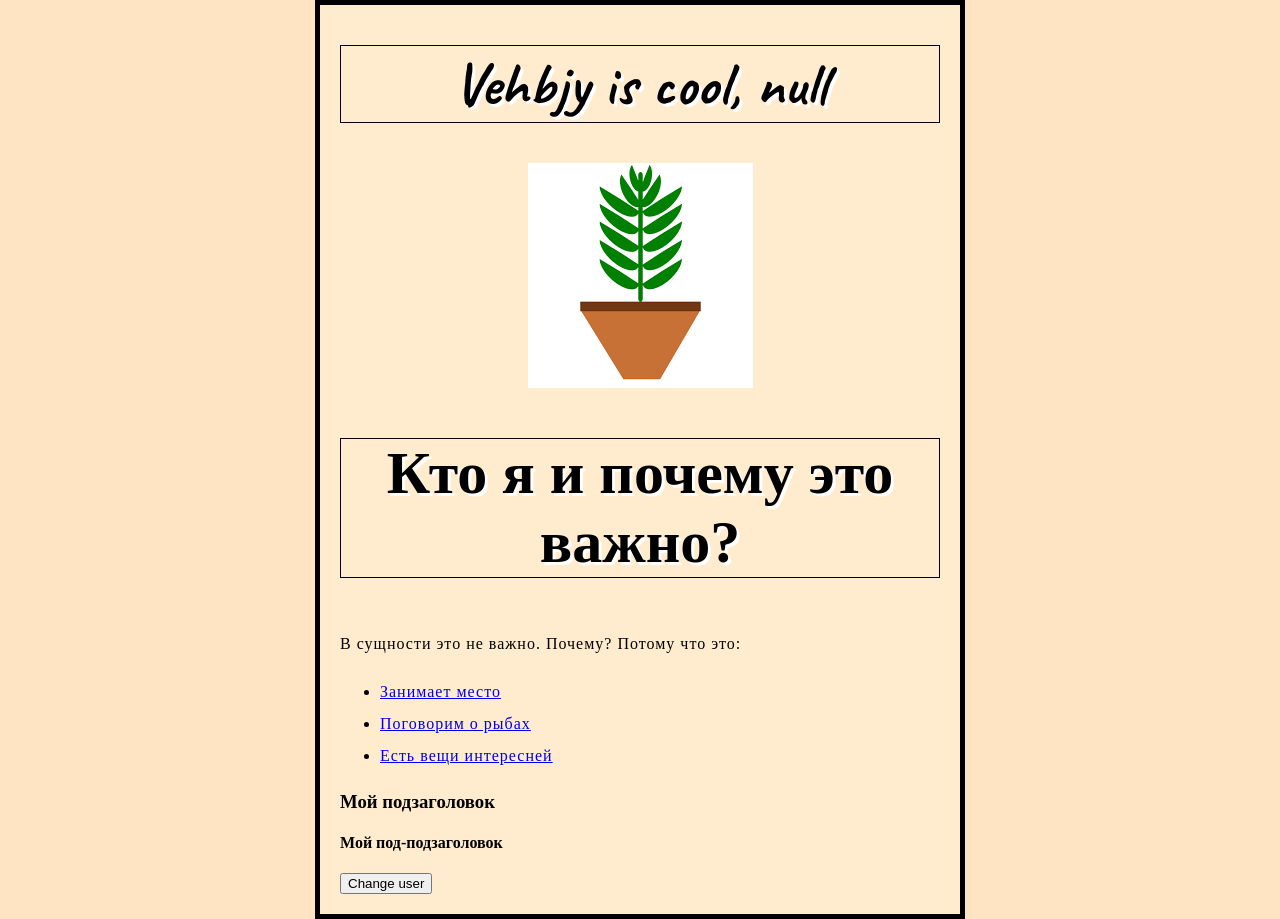
<file: index.html>
<!doctype html>
<html>
  <head>
    <meta charset="utf-8" />
    <title>Немного о Vehbjy</title>
    <link href="styles/styles.css" rel="stylesheet" type="text/css" />
    <link rel="preconnect" href="https://fonts.googleapis.com">
    <link rel="preconnect" href="https://fonts.gstatic.com" crossorigin>
    <link href="https://fonts.googleapis.com/css2?family=Caveat:wght@400..700&display=swap" rel="stylesheet">
  </head>
  <body>
    <h1 class="caveat-Ummu">Я есть Vehbjy</h1>
    
    <img src="images\images.png" alt="Моё тестовое изображение" />

    <h2>Кто я и почему это важно?</h2>
    <p>В сущности это не важно. Почему? Потому что это:</p>
    <ul>
        <li><a href="https://vehbjy.neocities.org/">Занимает место</a></li>
        <li><a href="pages/creations/ummu-nortis.html">Поговорим о рыбах</a></li>
        <li><a href="https://github.com/Vehbjy">Есть вещи интересней</a></li>
    </ul>
    <h3>Мой подзаголовок</h3>
    <h4>Мой под-подзаголовок</h4>
    
    <button>Change user</button>
    <script src="scripts/main.js"></script>
  </body>
</html>
</file>
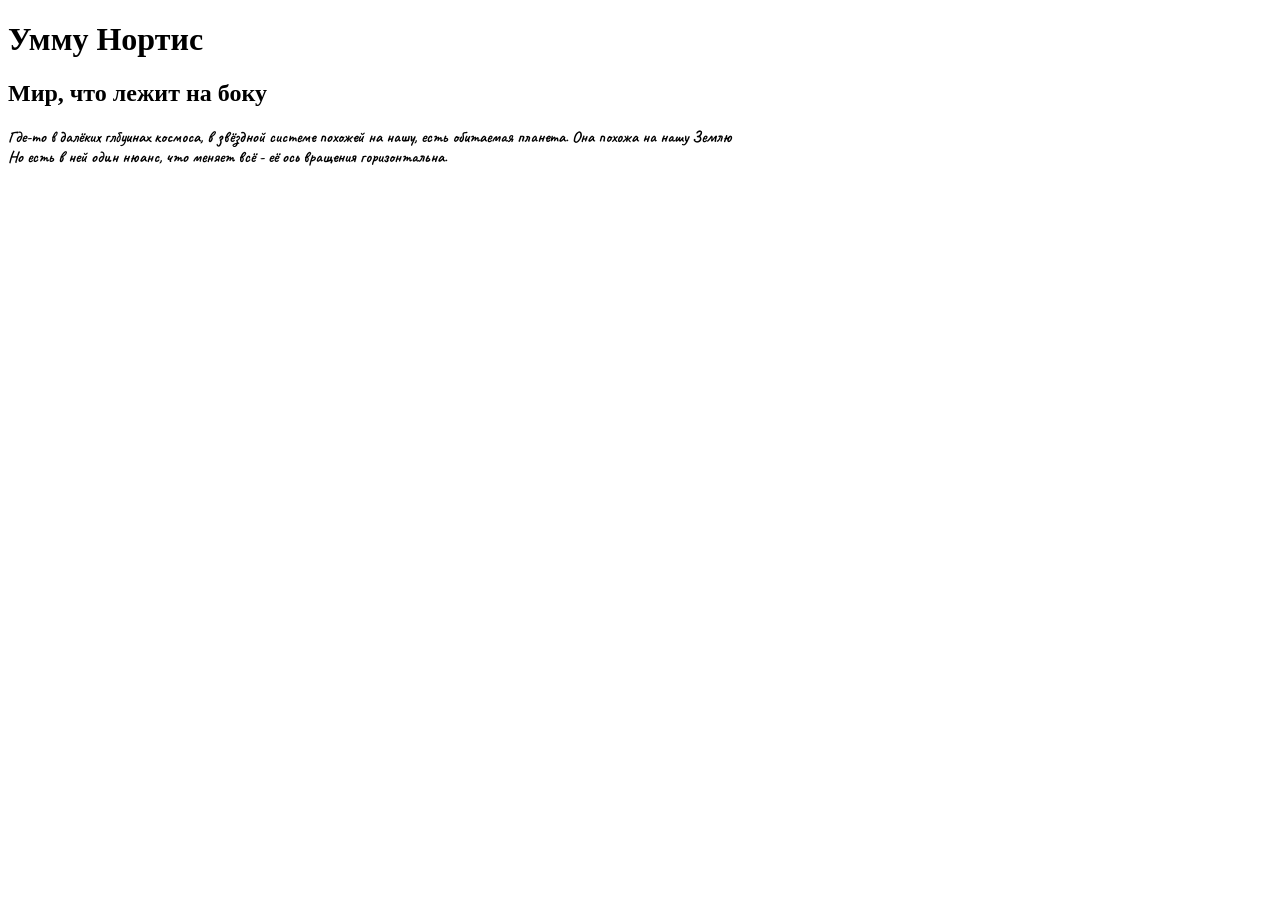
<file: pages/creations/ummu-nortis.html>
<!DOCTYPE html>
<html>
    <head>
        <meta charset="utf-8" />
        <title>Умму Нортис</title>
        <link href="../../styles/styles-ummu-nortis.css" rel="stylesheet" type="text/css" />
        <link rel="preconnect" href="https://fonts.googleapis.com">
         <link rel="preconnect" href="https://fonts.gstatic.com" crossorigin>
        <link href="https://fonts.googleapis.com/css2?family=Caveat:wght@400..700&display=swap" rel="stylesheet">
    </head>
    <body>
        <h1><strong>Умму Нортис</strong></h1>
        <h2>Мир, что лежит на боку</h2>
        <p class="caveat-Ummu">Где-то в далёких глбуинах космоса, в звёздной системе похожей на нашу, есть обитаемая планета. Она похожа на нашу Землю <br>
        Но есть в ней один нюанс, что меняет всё - её ось вращения горизонтальна.</p>
    </body>
</html>
</file>
<file: styles/styles.css>
h1,
h2{
    font-size: 60px;
    text-align: center;
    border: 1px solid black;
    text-shadow: 3px 3px 1px white;
}

html{
  background-color: bisque;
}

body {
  width: 600px;
  margin: 0 auto;
  background-color: blanchedalmond;
  padding: 0 20px 20px 20px;
  border: 5px solid black;
}

a:hover {
  color: crimson;
  background-color: aqua;
  border: 1px solid black;
}

p,
li {
  font-size: 16px;
  line-height: 2;
  letter-spacing: 1px;
}

img {
    display: block;
    margin: 0 auto;
}

.caveat-Ummu {
  font-family: "Caveat", cursive;
  font-optical-sizing: auto;
  font-weight:700;
  font-style: normal;
}
</file>
<file: styles/styles-ummu-nortis.css>
p {
  font-family: "Caveat", cursive;
  font-optical-sizing: auto;
  font-weight:700;
  font-style: normal;
}
</file>
